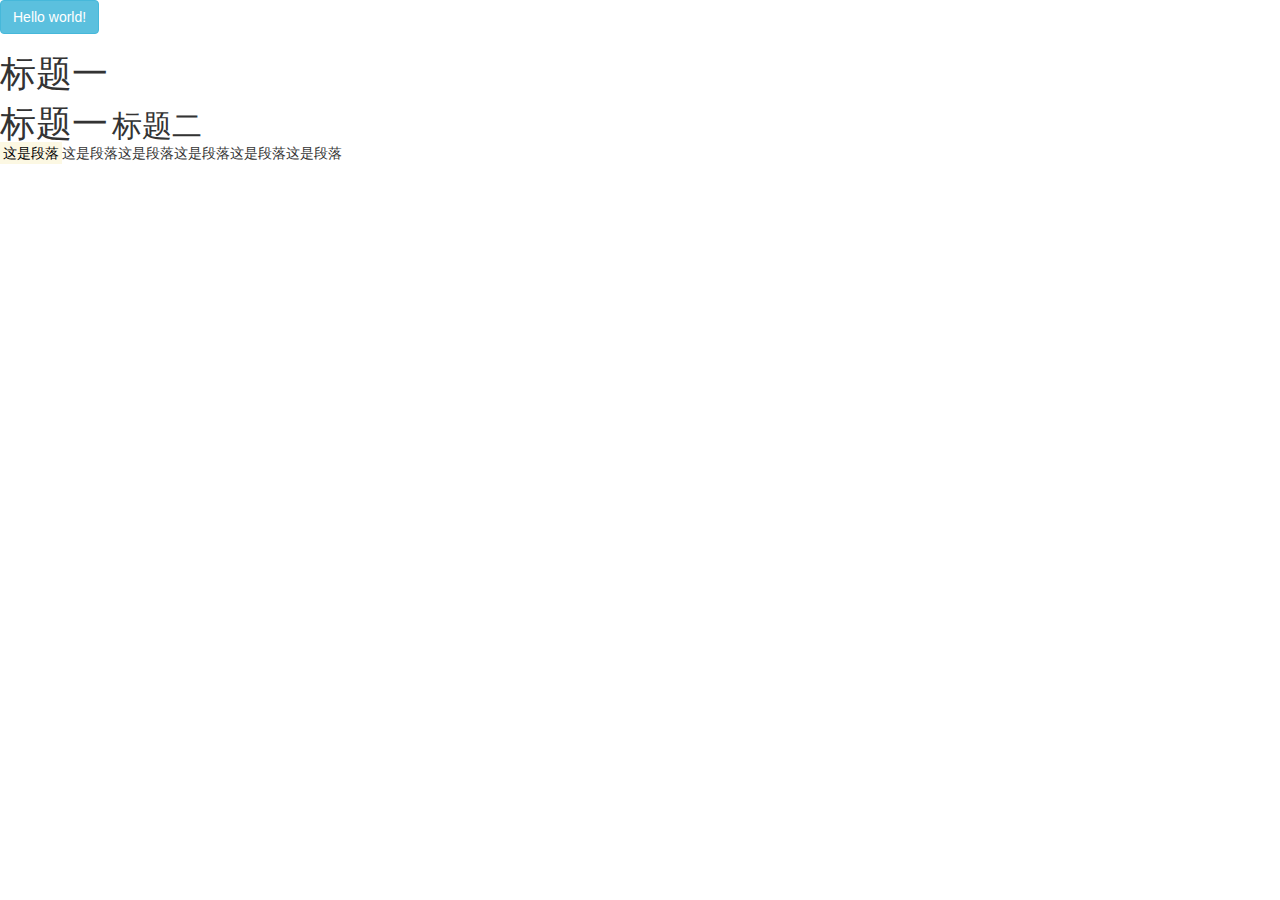
<file: index.html>
<!DOCTYPE html>
<html lang="en">
<head>
    <meta charset="UTF-8">
    <title>Bootstrap</title>
    <link rel="stylesheet" href="dist/css/bootstrap.min.css">
    <script src="jquery/jquery-3.4.1.min.js"></script>
    <script src="dist/js/bootstrap.min.js"></script>
</head>
<body>
<button class="btn btn-info"> Hello world!</button>
<h1>标题一</h1>
<span class="h1">标题一</span>
<span class="h2">标题二</span>
<p> <mark>这是段落</mark>这是段落这是段落这是段落这是段落这是段落</p>
</body>
</html>
</file>
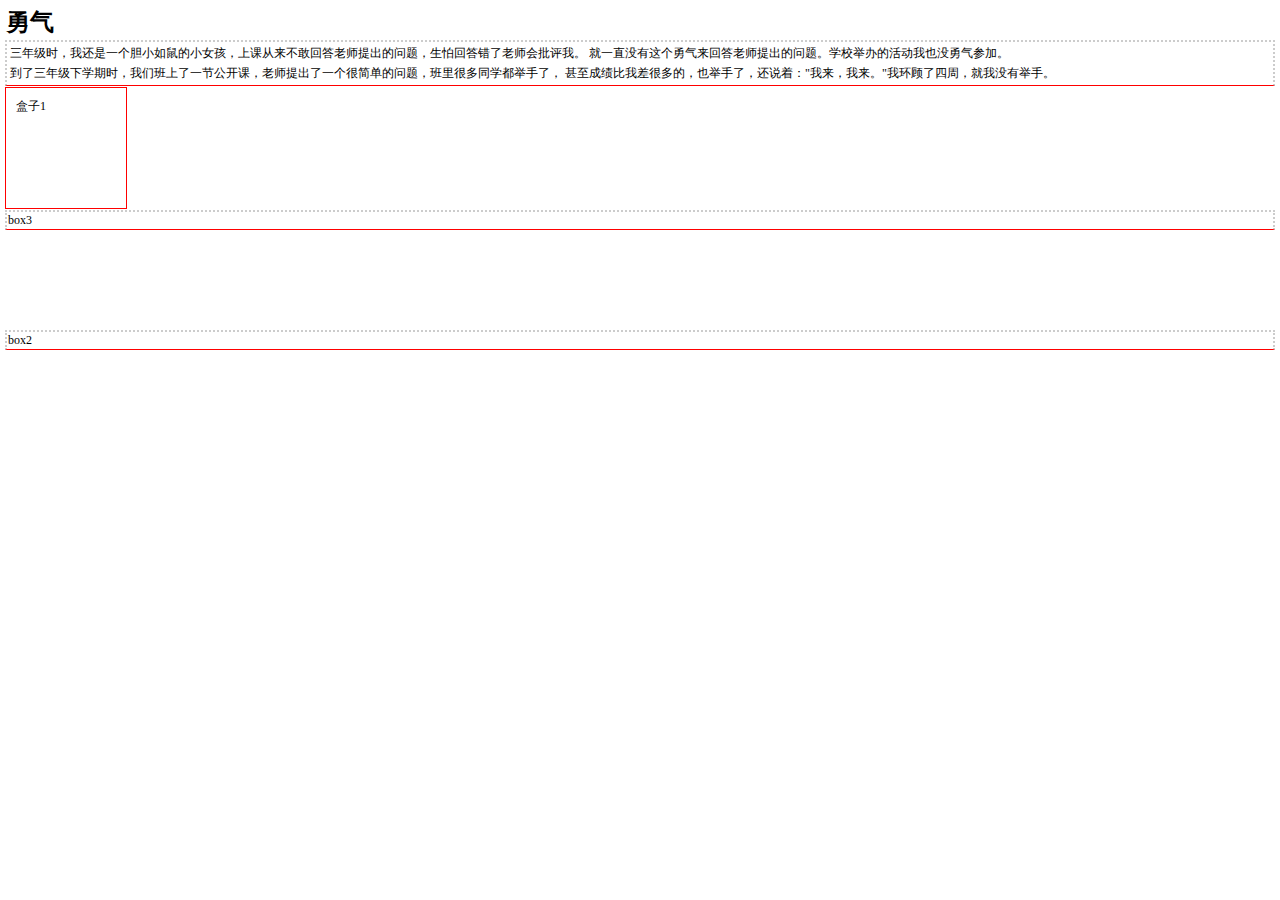
<file: study/base/css-box.html>
<!DOCTYPE html>
<html lang="en">
<head>
    <meta charset="UTF-8">
    <title>CSS盒模型</title>
    <link href="css-box.css" rel="stylesheet" type="text/css">
</head>
<body>

<h1>勇气</h1>
<div>
    <p>三年级时，我还是一个胆小如鼠的小女孩，上课从来不敢回答老师提出的问题，生怕回答错了老师会批评我。
        就一直没有这个勇气来回答老师提出的问题。学校举办的活动我也没勇气参加。</p>
    <p>到了三年级下学期时，我们班上了一节公开课，老师提出了一个很简单的问题，班里很多同学都举手了，
        甚至成绩比我差很多的，也举手了，还说着："我来，我来。"我环顾了四周，就我没有举手。</p>
</div>
<div id="box1">盒子1</div>
<div id="box3">box3</div>
<div id="box2">box2</div>
</body>
</html>
</file>
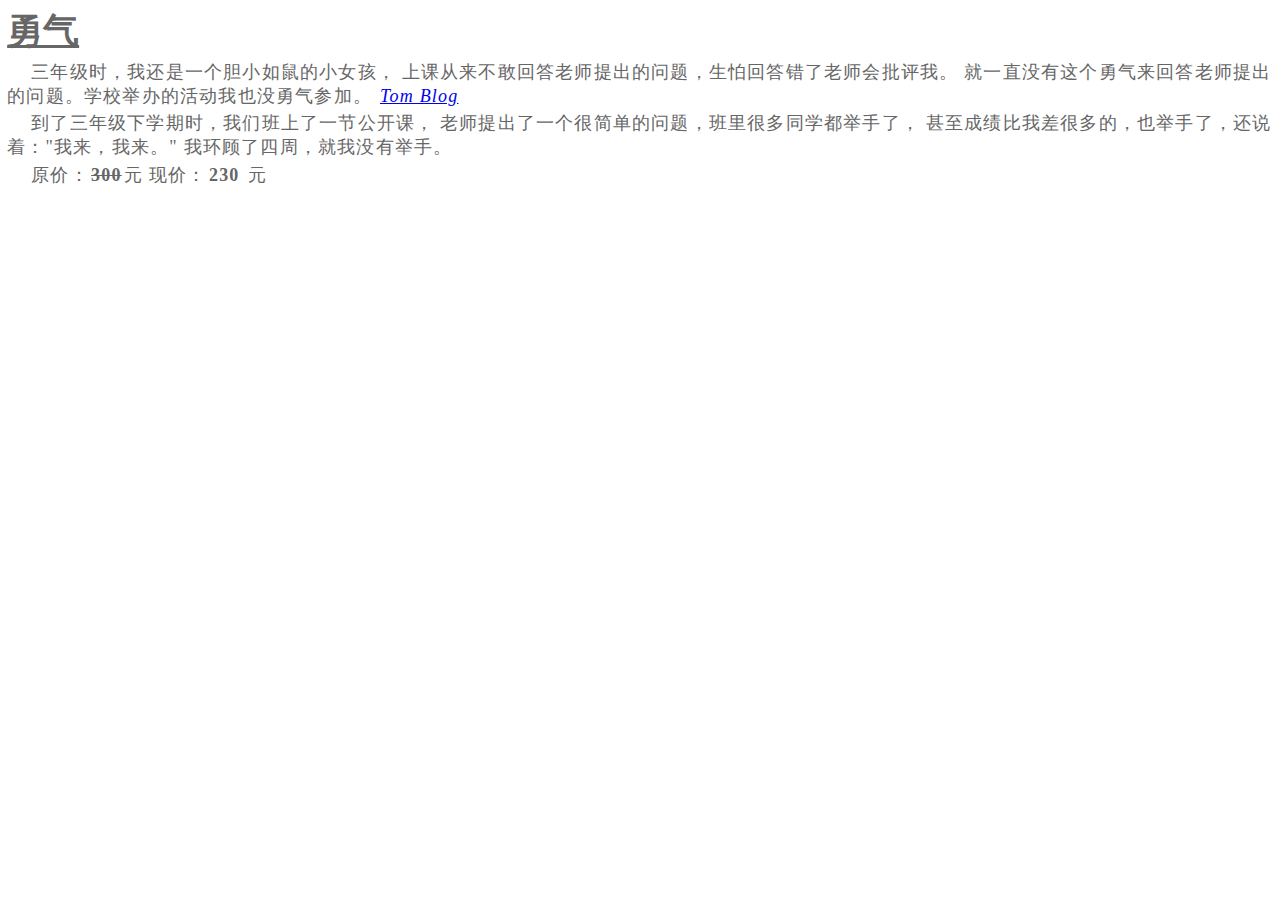
<file: study/base/font.html>
<!DOCTYPE html>
<html lang="en">
<head>
    <meta charset="UTF-8">
    <title>font</title>
    <link href="font.css" rel="stylesheet" type="text/css">
    <style type="text/css">
        /*内联式自定义样式*/
    </style>
</head>
<body>
<h1>勇气</h1>
<p>三年级时，我还是一个胆小如鼠的小女孩，
    上课从来不敢回答老师提出的问题，生怕回答错了老师会批评我。
    就一直没有这个勇气来回答老师提出的问题。学校举办的活动我也没勇气参加。
    <a href="blog.tom1688.cn">Tom Blog</a>
</p>
<p>到了三年级下学期时，我们班上了一节公开课，
    老师提出了一个很简单的问题，班里很多同学都举手了，
    甚至成绩比我差很多的，也举手了，还说着："我来，我来。"
    我环顾了四周，就我没有举手。
</p>
<p>原价：<span class="oldPrice">300</span>元 现价：<span>230</span> 元</p>
</body>
</html>
</file>
<file: study/base/css-box.css>
html {
    font-size: 12px;
}

* {
    padding: 1px;
    margin: 1px;
}

/*一.常用的块状元素有：*/

/*设置display:block就是将元素显示为块级元素*/
/*1、每个块级元素都从新的一行开始，并且其后的元素也另起一行。（真霸道，一个块级元素独占一行）*/
/*2、元素的高度、宽度、行高以及顶和底边距都可设置。*/
/*3、元素宽度在不设置的情况下，是它本身父容器的100%（和父元素的宽度一致），除非设定一个宽度。*/
/*<div>、<p>、<h1>...<h6>、<ol>、<ul>、<dl>、<table>、<address>、<blockquote> 、<form>*/
div {
    border: 2px dotted #ccc;
    /*!*border-width:2px;*! dashed（虚线）| dotted（点线）| solid（实线）。*/
    /*border-style:solid;*/
    /*border-color:red;*/
}

div {
    border-bottom: 1px solid red;
    /*border-top:1px solid red;*/
    /*border-right:1px solid red;*/
    /*border-left:1px solid red;*/
}

#box1 {
    width: 100px;
    height: 100px;
    padding: 10px;/*上下左右内边距*/
    /*padding: 10px 20px;!*上下和左右内边距*!*/
    /*padding-top:20px;*/
    /*padding-right:10px;*/
    /*padding-bottom:15px;*/
    /*padding-left:30px;*/
    border: 1px solid red;
}

#box3{margin-bottom:100px;}

/*内联元素a转换为块状元素，从而使a元素具有块状元素特点。*/

/*二.常用的内联元素有：*/
/*<a>、<span>、<br>、<i>、<em>、<strong>、<label>、<q>、<var>、<cite>、<code>*/
/*在html中，<span>、<a>、<label>、 <strong> 和<em>就是典型的内联元素（行内元素）（inline）元素。
当然块状元素也可以通过代码display:inline将元素设置为内联元素。
如下代码就是将块状元素div转换为内联元素，从而使 div 元素具有内联元素特点*/
/*div {*/
/*display: inline;*/
/*}*/

/*三.常用的内联块状元素有：*/
/*<img>、<input>*/
/*内联块状元素（inline-block）就是同时具备内联元素、块状元素的特点，
代码display:inline-block就是将元素设置为内联块状元素。
(css2.1新增)，<img>、<input>标签就是这种内联块状标*/
</file>
<file: study/base/font.css>
html {
    font-size: 12px;
    /*这样设置，整个网页 1rem = 12px；*/
    /*rem是相对于根元素，em是相对于父元素，谷歌最小是12px。*/
}
*{padding : 0.1rem; margin :0.1rem;}
body {
    /*font-family: "宋体";*/
    font-family: "Microsoft YaHei UI";
    font-size: 1.5rem;
    color: #666666;
}

p span {
    font-weight: bold;
}

/*a 标签斜体*/
p a {
    font-style: italic;
}

/*a 标签下划线*/
h1 {
    text-decoration: underline;
}
/*删除线*/
.oldPrice{text-decoration: line-through;}

/*段落排版*/
p{
    text-indent: 2rem;/*首行缩进*/
    line-height:2rem; /*行间距（行高）*/
    letter-spacing:0.1rem; /*中文字间距、字母间距*/
    text-align:left;
}
</file>
